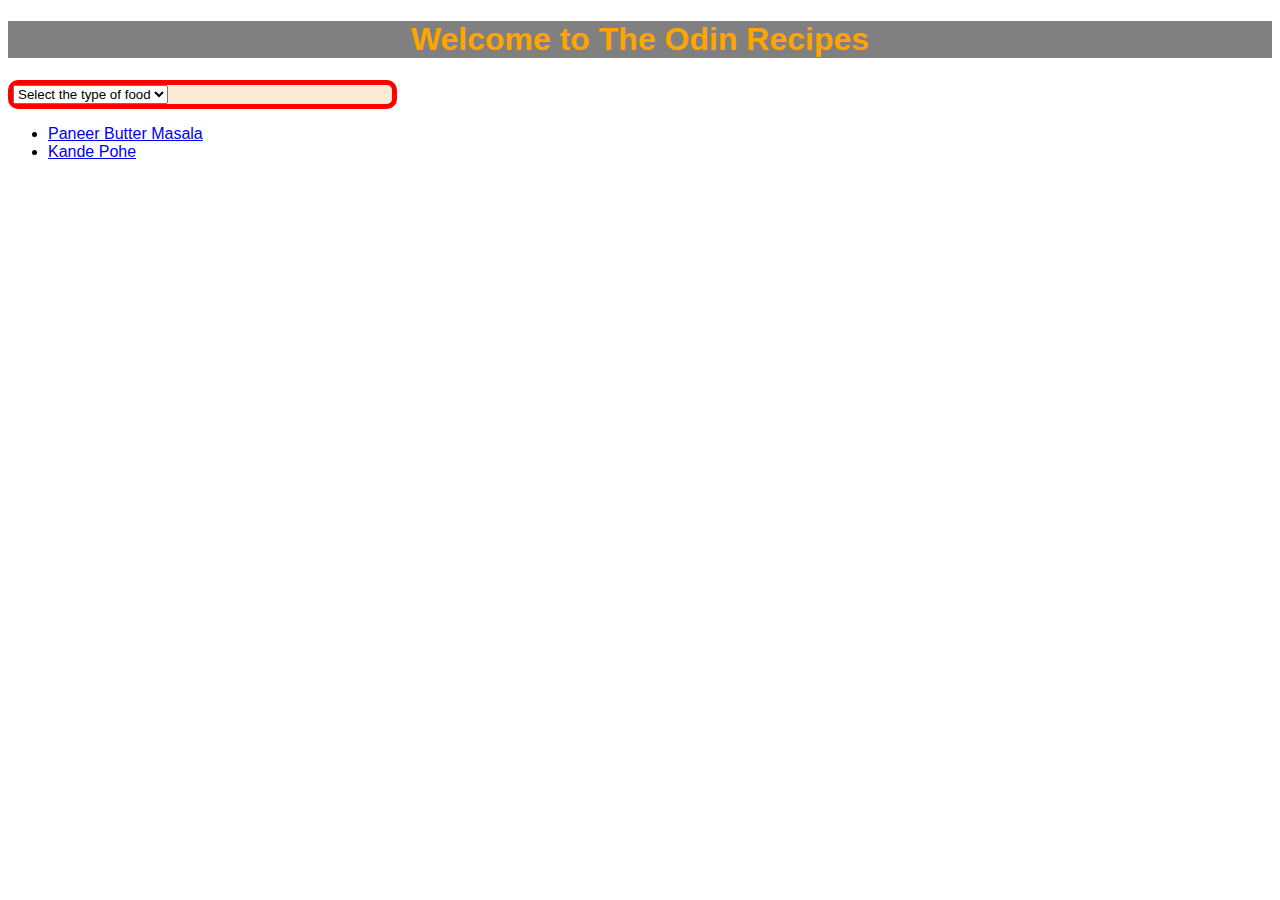
<file: index.html>
<!DOCTYPE html>
<html lang="en">
    <head>
        <meta charset="UTF-8">
        <title>Recipes</title>
        <link rel="stylesheet" href="styles.css">
    </head>
    <body>
        <h1>Welcome to The Odin Recipes</h1>
        <form action="/server">
            <select name="Preference" name="veg-nonveg">
                <option>Select the type of food</option>
                <option value="veg">Vegeterian</option>
                <option value="non-vef">Non-Vegeterian</option>
                <option value="both">Both</option>
            </select>
        </form>
        <ul>
            <li><a href="recipes/paneer.html">Paneer Butter Masala</a></li>
            <li><a href="recipes/pohe.html">Kande Pohe</a></li>
        </ul>
    </body>
</html>
</file>
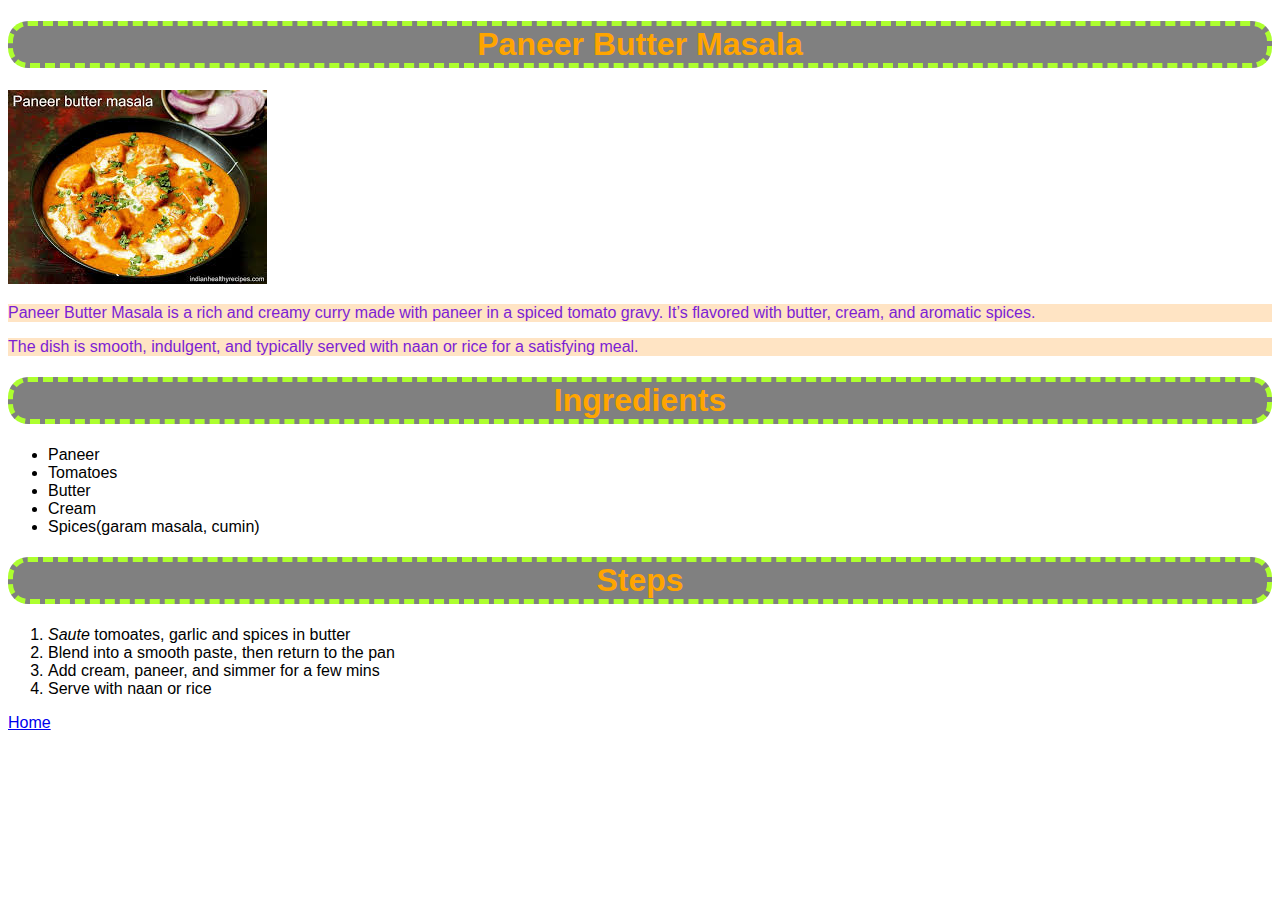
<file: recipes/paneer.html>
<!DOCTYPE html>
<html lang="en">
    <head>
        <meta charset="UTF-8">
        <title>Paneer Bhaji</title>
        <link rel="stylesheet" href="../styles.css">
    </head>
    <body>
        <h1 class="border">Paneer Butter Masala</h1>
        <img src="../images/paneer.jpg" alt="Ready Paneer Butter Masala Image">
        <p>
            Paneer Butter Masala is a rich and creamy curry made with paneer in a spiced tomato gravy. It’s flavored with butter, cream, and aromatic spices.
        </p>
        <p>
            The dish is smooth, indulgent, and typically served with naan or rice for a satisfying meal.
        </p>
        <h1 class="border">Ingredients</h1>
        <ul>
            <li>Paneer</li>
            <li>Tomatoes</li>
            <li>Butter</li>
            <li>Cream</li>
            <li>Spices(garam masala, cumin)</li>
        </ul>
        <h1 class="border">Steps</h1>
        <ol>
            <li><em>Saute</em> tomoates, garlic and spices in butter </li>
            <li>Blend into a smooth paste, then return to the pan</li>
            <li>Add cream, paneer, and simmer for a few mins</li>
            <li>Serve with naan or rice</li>
        </ol>
    </body>
</html>
<a href="../index.html">Home</a>
</file>
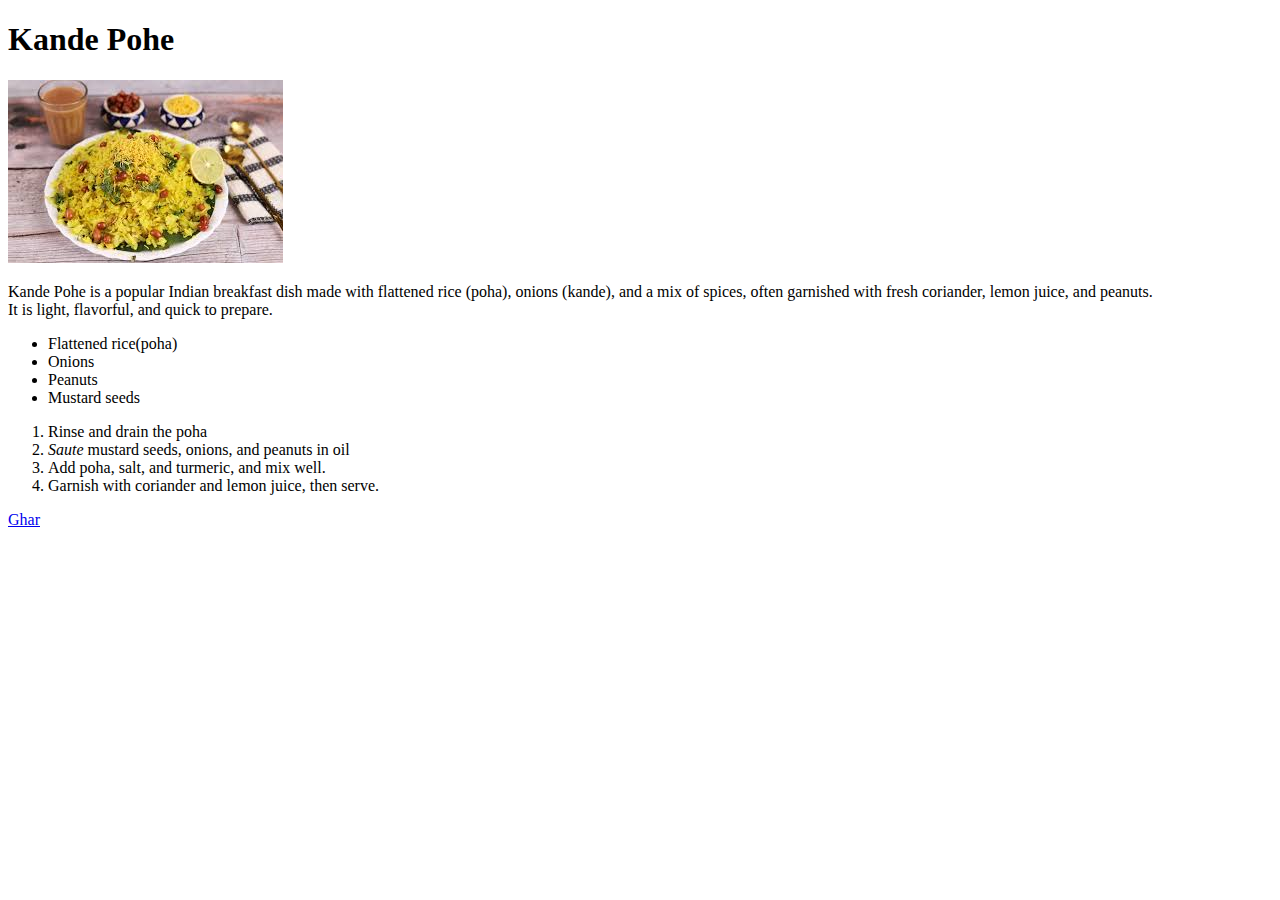
<file: recipes/pohe.html>
<!DOCTYPE html>
<html lang="en">
    <head>
        <meta charset="UTF-8">
        <title>Pohe</title>
    </head>
    <body>
        <h1>Kande Pohe</h1>
        <img src="../images/pohe.jpeg" alt="Kande Pohe Img">
        <p>Kande Pohe is a popular Indian breakfast dish made with flattened rice (poha), onions (kande), and a mix of spices, often garnished with fresh coriander, lemon juice, and peanuts.<br>It is light, flavorful, and quick to prepare.</p>
        <ul>
            <li>Flattened rice(poha)</li>
            <li>Onions</li>
            <li>Peanuts</li>
            <li>Mustard seeds</li>
        </ul>
        <ol>
            <li>Rinse and drain the poha</li>
            <li><em>Saute</em> mustard seeds, onions, and peanuts in oil</li>
            <li>Add poha, salt, and turmeric, and mix well.</li>
            <li>Garnish with coriander and lemon juice, then serve.</li>
        </ol>
    </body>
</html>
<a href="../index.html">Ghar</a>
</file>
<file: styles.css>
/* *{
    outline: 2px solid red;
} */
body{
    font-family: sans-serif;
}
h1{
    text-align: center;
    color: orange;
    background-color: gray;
}
p{
    color: rgb(124, 30, 212);
    background-color: bisque;
}
form{
    
    border: 5px solid red;
    border-radius: 10px;
    width: 30%;
    background-color: antiquewhite;
}
.border {
    border: 5px dashed greenyellow;
    border-radius: 20px;
}
</file>
